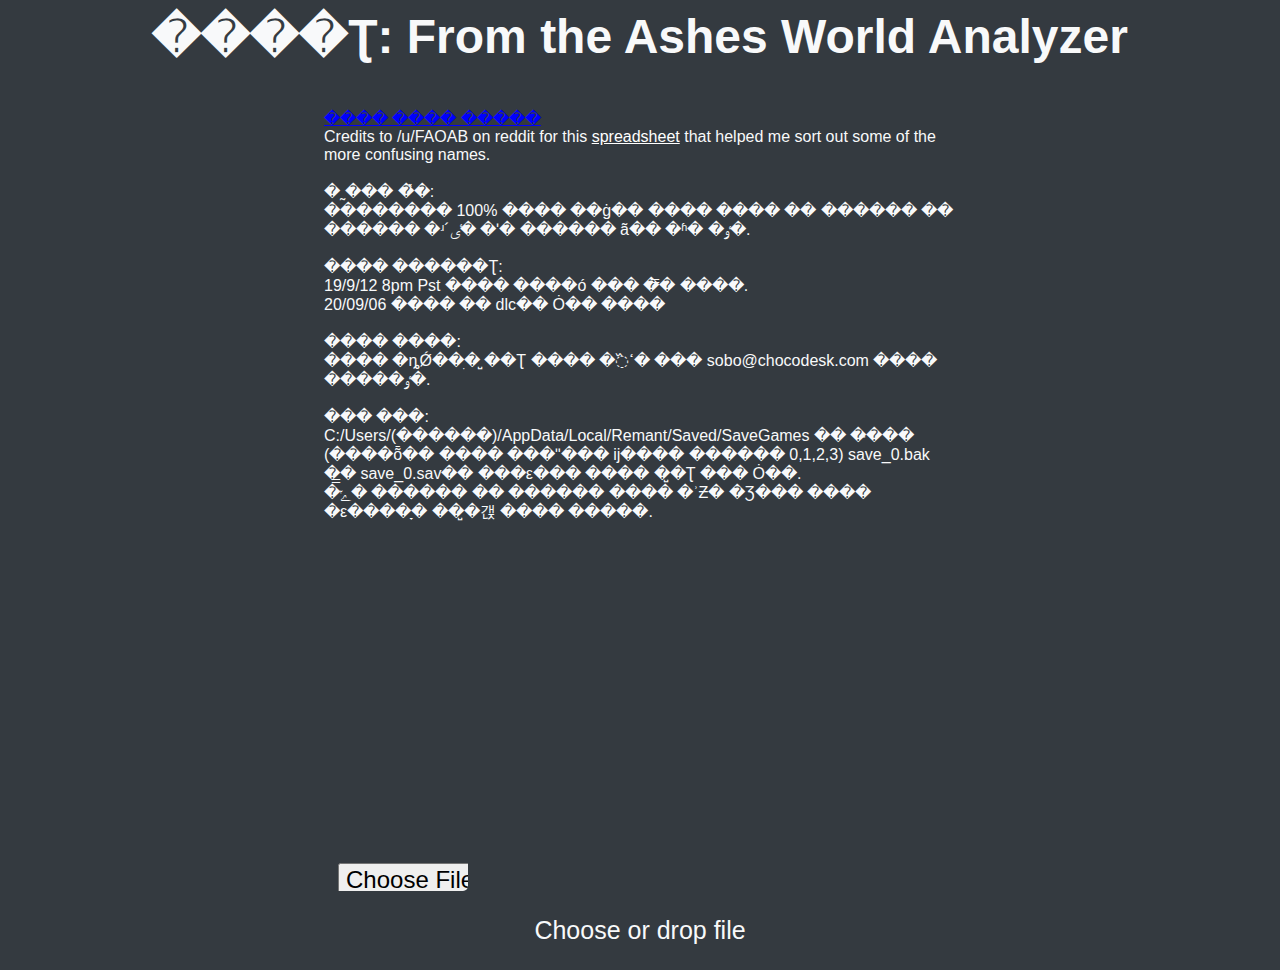
<file: index.html>
<html>
    <head>
        <link href="https://fonts.googleapis.com/css?family=Roboto&display=swap" rel="stylesheet">

    <script src="https://ajax.googleapis.com/ajax/libs/jquery/3.4.1/jquery.min.js"></script>
    <link rel="stylesheet" type="text/css" href="world_analyzer.css">
    <script src="world_analyzer.js"></script>

    <!-- Global site tag (gtag.js) - Google Analytics -->

    <script async src="https://www.googletagmanager.com/gtag/js?id=UA-158001090-2"></script>
    <script>
        window.dataLayer = window.dataLayer || [];
        function gtag() { dataLayer.push(arguments); }
        gtag('js', new Date());

        gtag('config', 'UA-158001090-2');
    </script>

</head>
<body>
    <h1>����Ʈ: From the Ashes World Analyzer</h1>


    <p>
        <a href="https://github.com/hzla/Remnant-World-Analyzer" style='color:blue;'>���� ���� �����</a><br>
        Credits to /u/FAOAB on reddit for this <a href="https://docs.google.com/spreadsheets/d/1VzmDx0ZXQWN5N_9_zP0gEqToyuB9ZjlxgZOEGdiuA6A/edit#gid=2123178902" style='color:white;'> spreadsheet</a> that helped me sort out some of the more confusing names.<br><br>
        �˷��� �̽�:<br>
        �������� 100% ���� ��ġ�� ���� ���� �� ������ �� ������ �ʴ´ٸ� �ʹ� ������ ã�� �ʱ� �ٶ�.<br><br>
        ���� ������Ʈ:<br>
        19/9/12 8pm Pst ���� ����ó ��� �̿� ����.<br>20/09/06 ���� �� dlc�� Ȯ�� ����<br><br>
        ���� ����:<br>
        ���� �ȵǾ��ִ� �̺�Ʈ ���� �߰ߵ� ��� sobo@chocodesk.com ���� �����ٶ�.<br><br>

        ��� ���:<br>
        C:/Users/(������)/AppData/Local/Remant/Saved/SaveGames �� �̵��� (����ȭ�� ���� ���ʺ��� ĳ���� ������ 0,1,2,3) save_0.bak �̳� save_0.sav�� ���ε��� ���� �̺�Ʈ ��� Ȯ��.<br>
        �ݺ� ������ �� ������ ���� �ʾƵ� �Ʒ��� ���� �ε����ָ� ���̺갡 ���� �����.<br>
        <iframe src='https://gfycat.com/ifr/IlliterateWateryEel' frameborder='0' scrolling='no' allowfullscreen width='600' height='280'></iframe>
    </p>

	
        <div id="drop-area">


        <input type="file" onchange="loadFile(this)">
        <p style="text-align: center; font-size:25px;">Choose or drop file</p>
        </div>

        <div id="filters">
            <button id="toggle-adv">Show Adventure Mode</button>





            <br />

            <div id="select-filters">
                <fieldset>
                <legend>Regions:</legend>

                <label><input type="checkbox" id="f-earth" class="filter" checked>����</label>
                <label><input type="checkbox" id="f-rhom" class="filter" checked>��</label>
                <label><input type="checkbox" id="f-corsus" class="filter" checked>�ڸ�����</label>
                <label><input type="checkbox" id="f-yaesha" class="filter" checked>����</label>
                </fieldset>

                <br/>

                <fieldset>
                <legend>Type:</legend>
                <label><input type="checkbox" id="f-items" class="filter" checked>������</label>
                <label><input type="checkbox" id="f-sidedgs" class="filter" checked>���̵� ����</label>
                <label><input type="checkbox" id="f-sieges" class="filter" checked>����</label>
                <label><input type="checkbox" id="f-poi" class="filter" checked>üũ����Ʈ</label>
                <label><input type="checkbox" id="f-minibosses" class="filter" checked>���� ����</label>
                <label><input type="checkbox" id="f-bosses" class="filter" checked>���� ����</label>
                </fieldset>

                <br/>
                
                <fieldset>
                <legend>Name filter:</legend>

                <label><input type="text" id="f-name" class="filter" placeholder="Input event name filter"></label><button class="clear-button" onclick="document.getElementById('f-name').value=''">X</button>
                </fieldset>

                <br/>

                <button class="half-button" onclick="updateFilters(false)">Hide all</button> <button class="half-button" onclick="updateFilters(true)">Show all</button>
                <br/>
                <button id="apply">Apply</button>
            </div>
        </div>


        <table class="piece-table main-mode" style="display:none;">
            <thead>
                <tr class="header-row">
                    <th class="headerSort" tabindex="0" role="columnheader button">����
                    </th>
                    <th class="headerSort" tabindex="0" role="columnheader button">Ÿ��
                    </th>
                     <th class="headerSort" tabindex="0" role="columnheader button">����
                    </th>
                </tr>
            </thead>
            <tbody id="main">
                
            </tbody>
            <tfoot></tfoot>
        </table>
	
	

         <table class="piece-table adventure-mode">
            <thead>
                <tr class="header-row">
                    <th class="headerSort" tabindex="0" role="columnheader button">Location
                    </th>
                    <th class="headerSort" tabindex="0" role="columnheader button">Event Type
                    </th>
                     <th class="headerSort" tabindex="0" role="columnheader button">Event Name
                    </th>
                </tr>
            </thead>
            <tbody id="adventure">
                
            </tbody>
            <tfoot></tfoot>
        </table>
    </body>
</html>
</file>
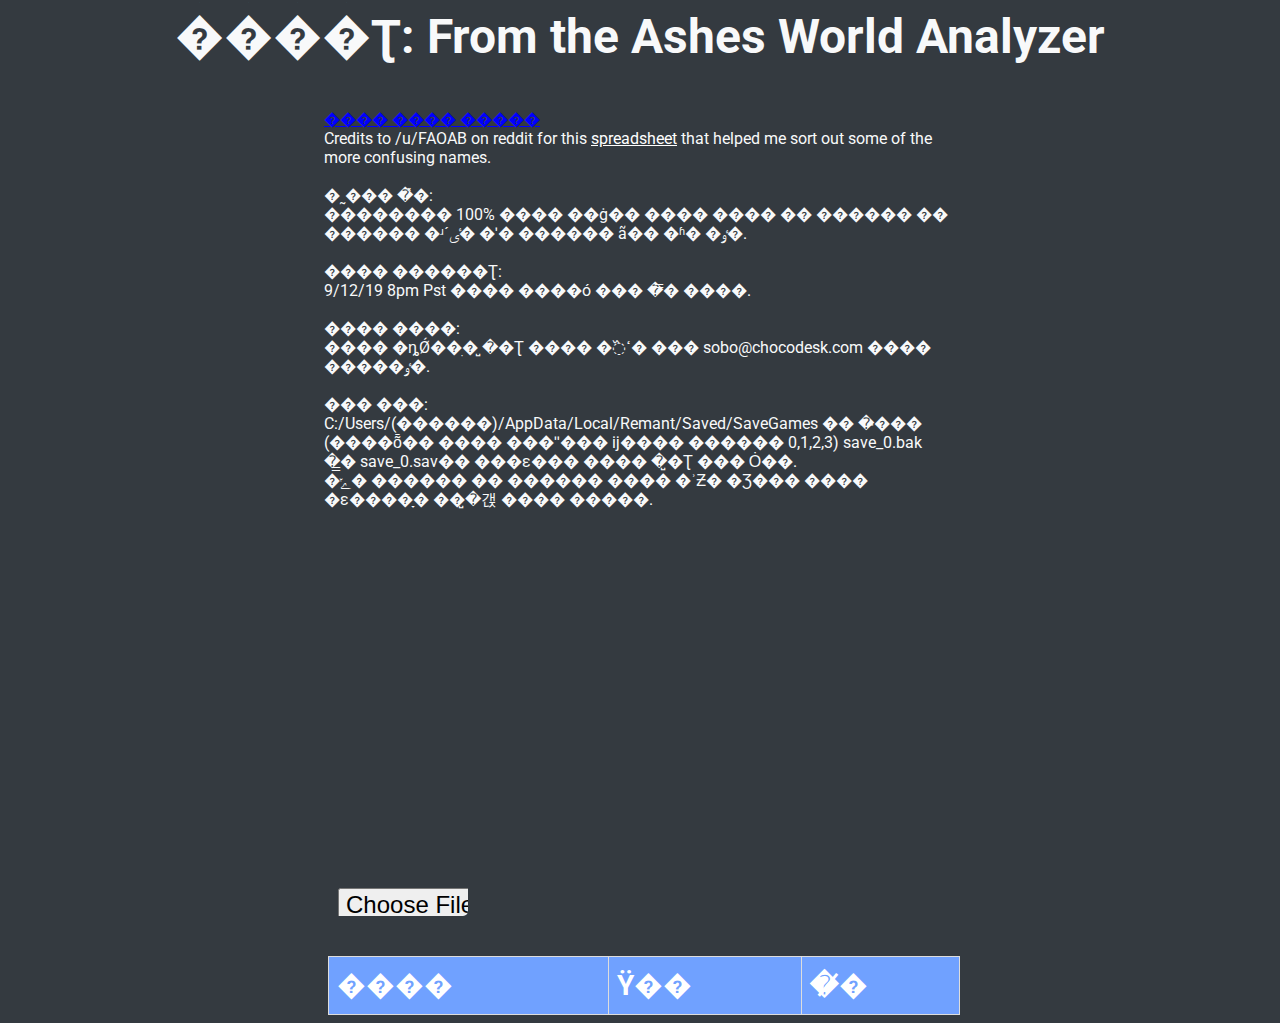
<file: remnant_world_analyzer.html>
<html>
<head>
    <link href="https://fonts.googleapis.com/css?family=Roboto&display=swap" rel="stylesheet">
    <script src="https://ajax.googleapis.com/ajax/libs/jquery/3.4.1/jquery.min.js"></script>
    <link rel="stylesheet" type="text/css" href="remnant_world_analyzer.css">
    <script src="remnant_world_analyzer.js"></script>

    <!-- Global site tag (gtag.js) - Google Analytics -->
    <script async src="https://www.googletagmanager.com/gtag/js?id=UA-158001090-2"></script>
    <script>
        window.dataLayer = window.dataLayer || [];
        function gtag() { dataLayer.push(arguments); }
        gtag('js', new Date());

        gtag('config', 'UA-158001090-2');
    </script>


</head>
<body>
    <h1>����Ʈ: From the Ashes World Analyzer</h1>

    <p>
        <a href="https://github.com/hzla/Remnant-World-Analyzer" style='color:blue;'>���� ���� �����</a><br>
        Credits to /u/FAOAB on reddit for this <a href="https://docs.google.com/spreadsheets/d/1VzmDx0ZXQWN5N_9_zP0gEqToyuB9ZjlxgZOEGdiuA6A/edit#gid=2123178902" style='color:white;'> spreadsheet</a> that helped me sort out some of the more confusing names.<br><br>
        �˷��� �̽�:<br>
        �������� 100% ���� ��ġ�� ���� ���� �� ������ �� ������ �ʴ´ٸ� �ʹ� ������ ã�� �ʱ� �ٶ�.<br><br>
        ���� ������Ʈ:<br>
        9/12/19 8pm Pst ���� ����ó ��� �̿� ����.<br><br>
        ���� ����:<br>
        ���� �ȵǾ��ִ� �̺�Ʈ ���� �߰ߵ� ��� sobo@chocodesk.com ���� �����ٶ�.<br><br>

        ��� ���:<br>
        C:/Users/(������)/AppData/Local/Remant/Saved/SaveGames �� �̵��� (����ȭ�� ���� ���ʺ��� ĳ���� ������ 0,1,2,3) save_0.bak �̳� save_0.sav�� ���ε��� ���� �̺�Ʈ ��� Ȯ��.<br>
        �ݺ� ������ �� ������ ���� �ʾƵ� �Ʒ��� ���� �ε����ָ� ���̺갡 ���� �����.<br>
        <iframe src='https://gfycat.com/ifr/IlliterateWateryEel' frameborder='0' scrolling='no' allowfullscreen width='640' height='317'></iframe>
    </p>
    <input type="file" onchange="loadFile(this)">

    <div id="filters">
        <button id="toggle-adv">����ó ��� ���</button>
        <button id="toggle-items">�����۸�</button>
        <button id="toggle-sd">���̵� ������</button>
        <button id="toggle-sieges">������</button>
        <button id="toggle-poi">üũ����Ʈ��</button>
        <button id="toggle-mb">�̴Ϻ�����</button>
        <button id="toggle-bosses">���庸����</button>
        <button id="toggle-all">��ü����</button>
    </div>

    <div id="filters-right">
        <button id="toggle-earth">������</button>
        <button id="toggle-rhom">�Ҹ�</button>
        <button id="toggle-corsus">�ڸ�������</button>
        <button id="toggle-yaesha">������</button>
        <button class="toggle-all">��� ����</button>
    </div>

    <table class="piece-table main-mode">
        <thead>
            <tr class="header-row">
                <th class="headerSort" tabindex="0" role="columnheader button">����
                </th>
                <th class="headerSort" tabindex="0" role="columnheader button">Ÿ��
                </th>
                 <th class="headerSort" tabindex="0" role="columnheader button">�̸�
                </th>
            </tr>
        </thead>
        <tbody id="main">
            
        </tbody>
        <tfoot></tfoot>
    </table>

    <table class="piece-table adventure-mode">
        <thead>
            <tr class="header-row">
                <th class="headerSort" tabindex="0" role="columnheader button">����
                </th>
                <th class="headerSort" tabindex="0" role="columnheader button">Ÿ��
                </th>
                 <th class="headerSort" tabindex="0" role="columnheader button">�̸�
                </th>
            </tr>
        </thead>
        <tbody id="adventure">
            
        </tbody>
        <tfoot></tfoot>
    </table>
</body>
</html>
</file>
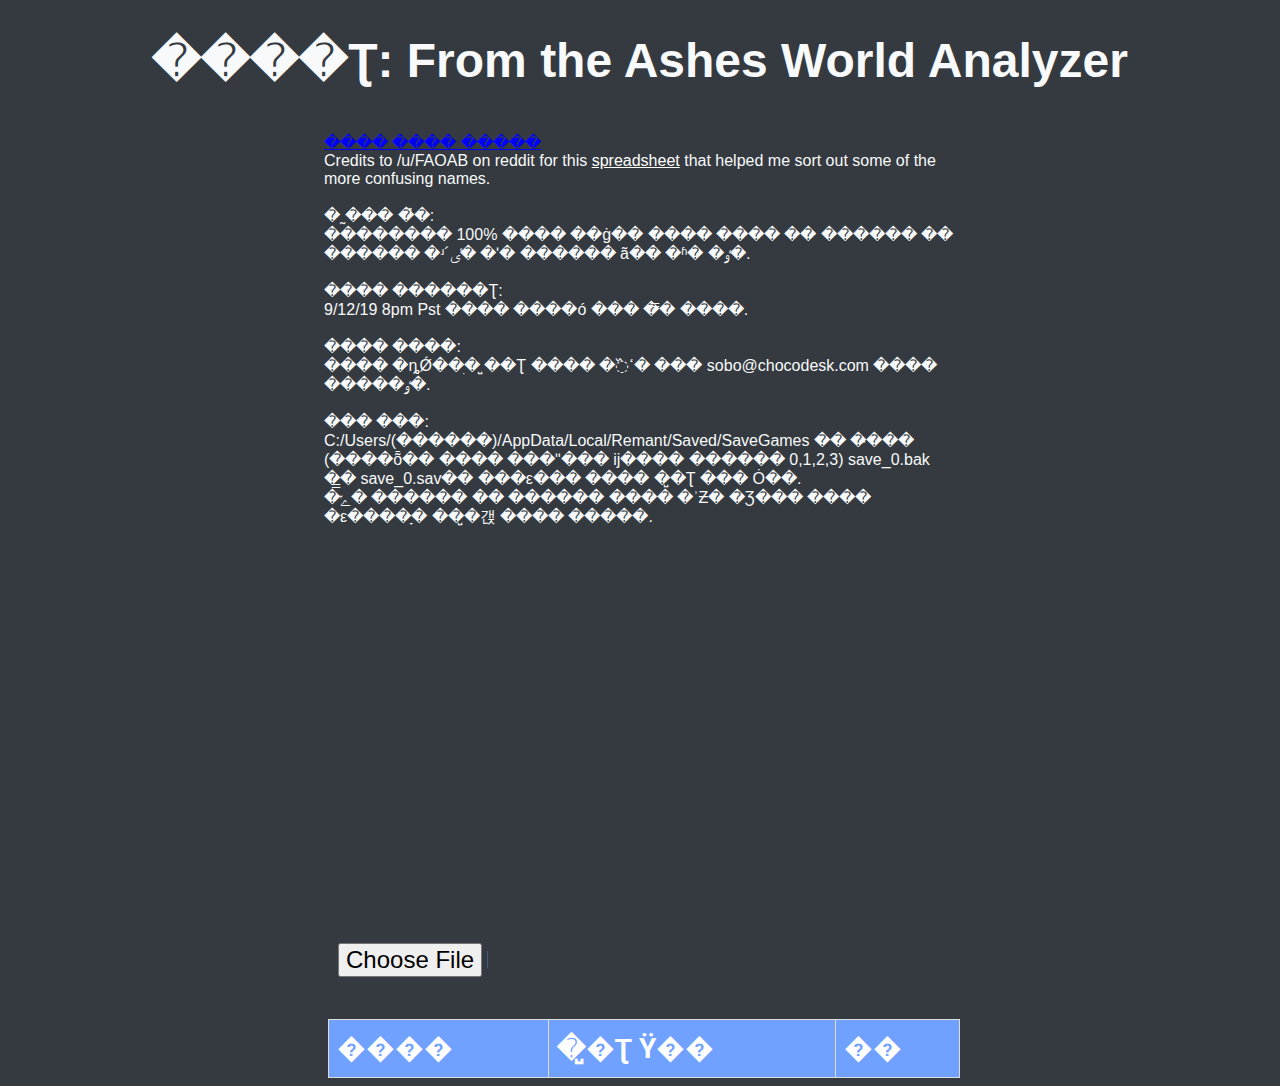
<file: world_analyzer.html>
<!DOCTYPE html>
<html>
<head>
    <link href="https://fonts.googleapis.com/css?family=Roboto&display=swap" rel="stylesheet">
    <script src="https://code.jquery.com/jquery-3.4.0.min.js"
            integrity="sha256-BJeo0qm959uMBGb65z40ejJYGSgR7REI4+CW1fNKwOg="
            crossorigin="anonymous"></script>
    <link rel="stylesheet" type="text/css" href="world_analyzer.css">
    <script src="world_analyzer.js"></script>
</head>
     <body>
        <h1>����Ʈ: From the Ashes World Analyzer</h1>

        <p>
            <a href="https://github.com/hzla/Remnant-World-Analyzer" style='color:blue;'>���� ���� �����</a><br>
            Credits to /u/FAOAB on reddit for this <a href="https://docs.google.com/spreadsheets/d/1VzmDx0ZXQWN5N_9_zP0gEqToyuB9ZjlxgZOEGdiuA6A/edit#gid=2123178902" style='color:white;'> spreadsheet</a> that helped me sort out some of the more confusing names.<br><br>
            �˷��� �̽�:<br>
            �������� 100% ���� ��ġ�� ���� ���� �� ������ �� ������ �ʴ´ٸ� �ʹ� ������ ã�� �ʱ� �ٶ�.<br><br>
            ���� ������Ʈ:<br>
            9/12/19 8pm Pst ���� ����ó ��� �̿� ����.<br><br>
            ���� ����:<br>
            ���� �ȵǾ��ִ� �̺�Ʈ ���� �߰ߵ� ��� sobo@chocodesk.com ���� �����ٶ�.<br><br>

            ��� ���:<br>
            C:/Users/(������)/AppData/Local/Remant/Saved/SaveGames �� �̵��� (����ȭ�� ���� ���ʺ��� ĳ���� ������ 0,1,2,3) save_0.bak �̳� save_0.sav�� ���ε��� ���� �̺�Ʈ ��� Ȯ��.<br>
            �ݺ� ������ �� ������ ���� �ʾƵ� �Ʒ��� ���� �ε����ָ� ���̺갡 ���� �����.<br>
            <p>
                <iframe src='https://gfycat.com/ifr/IlliterateWateryEel' frameborder='0' scrolling='no' allowfullscreen width='640' height='317'></iframe>
                <br><br>
            </p>

            

        </p>
        <input type="file" onchange="loadFile(this)">

        <div id="filters">
            <button id="toggle-adv">����ó ��� ���</button>
            <button id="toggle-items">�����۸�</button>
            <button id="toggle-sd">���̵� ������</button>
            <button id="toggle-sieges">������</button>
            <button id="toggle-poi">üũ����Ʈ��</button>
            <button id="toggle-mb">�̴Ϻ�����</button>
            <button id="toggle-bosses">���庸����</button>
            <button id="toggle-all">��ü����</button>
        </div>


        <table class="piece-table main-mode">
            <thead>
                <tr class="header-row">
                    <th class="headerSort" tabindex="0" role="columnheader button">����
                    </th>
                    <th class="headerSort" tabindex="0" role="columnheader button">�̺�Ʈ Ÿ��
                    </th>
                     <th class="headerSort" tabindex="0" role="columnheader button">��
                    </th>
                </tr>
            </thead>
            <tbody id="main">
                
            </tbody>
            <tfoot></tfoot>
        </table>

         <table class="piece-table adventure-mode">
            <thead>
                <tr class="header-row">
                    <th class="headerSort" tabindex="0" role="columnheader button">����
                    </th>
                    <th class="headerSort" tabindex="0" role="columnheader button">�̺�Ʈ Ÿ��
                    </th>
                     <th class="headerSort" tabindex="0" role="columnheader button">��
                    </th>
                </tr>
            </thead>
            <tbody id="adventure">
                
            </tbody>
            <tfoot></tfoot>
        </table>
    </body>
</html>
</file>
<file: world_analyzer.css>
body {
    font-family: 'Nanum+Gothic', sans-serif;
    background: #343a40;
    color: #f8f9fa;
    position: relative;
}

h1 {
  font-size: 48px;
  margin-bottom: 5vh;
  width: 100%;
  text-align: center;
}

.info button:hover {
  cursor: pointer;
}

p {
  width: 50%;
  margin-left: 25%;
}

input, button {
  height: 32px;
  margin-left: calc(25vw);
  width: 140px;
  border-radius: 5px;
  font-size: 24px;
  padding: 4px 10px;
  border: none;
  margin-top: 40px;

}

#filters {
  position: fixed;
  right: calc(75vw);
  display: none;
  width: 320px;
  top: 15vh;
}

#filters button {
  width: 320px;
  margin-left: 0px;
}

#chances, .piece-table {
  margin-top: 40px;
  font-family: 'Roboto', sans-serif;
  border-collapse: collapse;
  width: 50%;
  margin-left: calc(25vw);
  font-size: 28px;
}

.adventure-mode {
  display: none;
}

#chances td, #chances th, .piece-table td, .piece-table th {
  border: 1px solid #ddd;
  padding: 8px;
}


/* .piece-table tr:nth-child(even)  {
  background-color: #f2f2f2;
  color: #343a40;
}*/

#chances th, .piece-table th {
  padding-top: 12px;
  padding-bottom: 12px;
  text-align: left;
  background-color: #70a1ff;
  color: white;
}
</file>
<file: remnant_world_analyzer.css>
body {
    font-family: 'Roboto', sans-serif;
    background: #343a40;
    color: #f8f9fa;
    position: relative;
}

h1 {
    font-size: 48px;
    margin-bottom: 5vh;
    width: 100%;
    text-align: center;
}

.info button:hover {
    cursor: pointer;
}

p {
    width: 50%;
    margin-left: 25%;
}

input, button {
    height: 32px;
    margin-left: calc(25vw);
    width: 140px;
    border-radius: 5px;
    font-size: 24px;
    padding: 4px 10px;
    border: none;
    margin-top: 40px;
}

#filters {
    position: fixed;
    right: calc(75vw);
    display: none;
    width: 320px;
    top: 15vh;
}

#filters-right {
    position: fixed;
    left: calc(75vw);
    display: none;
    width: 320px;
    top: 15vh;
}


    #filters button, #filters-right button {
        width: 320px;
        margin-left: 0px;
    }

#chances, .piece-table {
    margin-top: 40px;
    font-family: 'Roboto', sans-serif;
    border-collapse: collapse;
    width: 50%;
    margin-left: calc(25vw);
    font-size: 28px;
}

.adventure-mode {
    display: none;
}

#chances td, #chances th, .piece-table td, .piece-table th {
    border: 1px solid #ddd;
    padding: 8px;
}


/* .piece-table tr:nth-child(even)  {
  background-color: #f2f2f2;
  color: #343a40;
}*/

#chances th, .piece-table th {
    padding-top: 12px;
    padding-bottom: 12px;
    text-align: left;
    background-color: #70a1ff;
    color: white;
}
</file>
